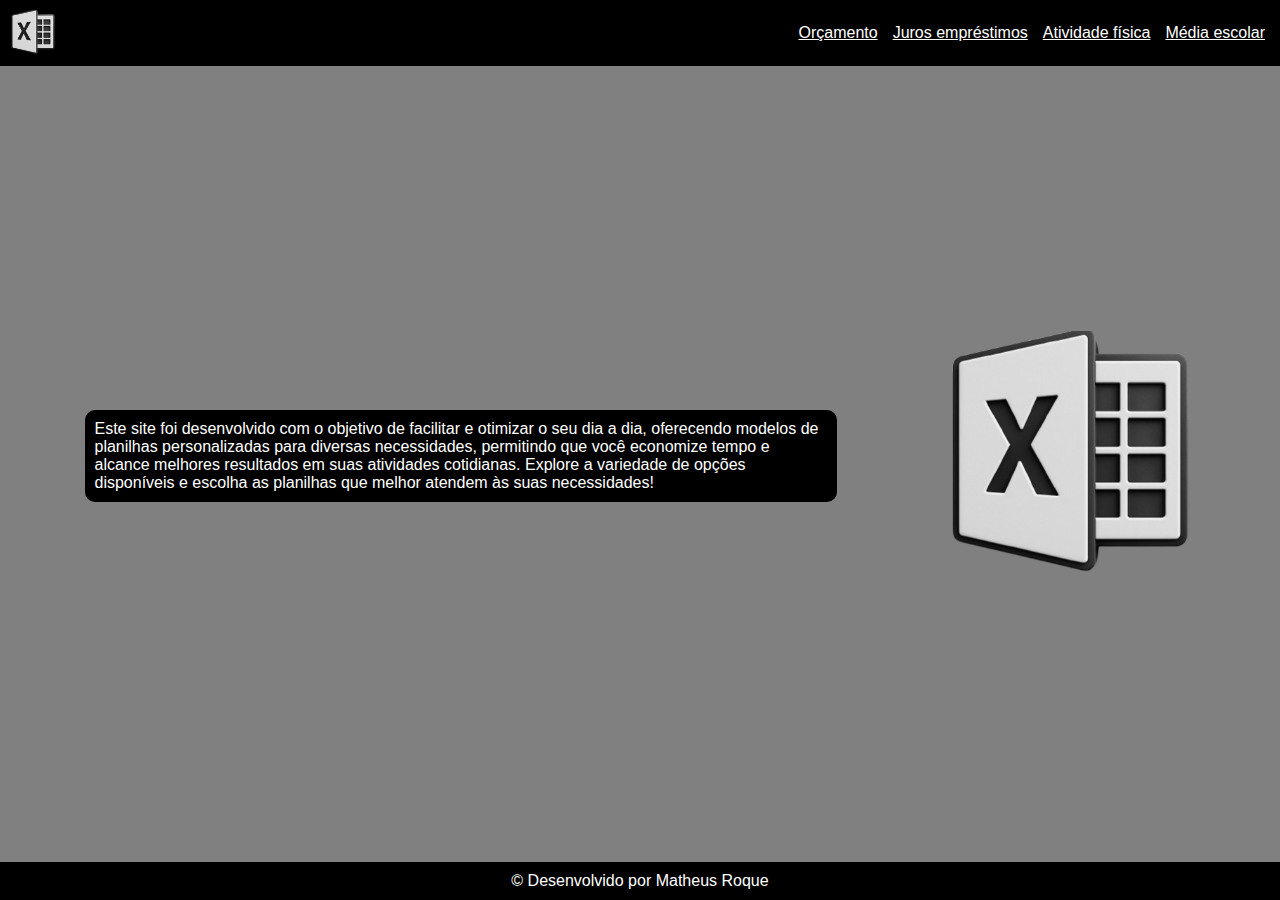
<file: index.html>
<!DOCTYPE html>
<html lang="pt-br">
<head>
    <meta charset="UTF-8">
    <meta name="viewport" content="width=device-width, initial-scale=1.0">
    <link rel="shortcut icon" href="excel.png" type="image/x-icon">
    <link rel="stylesheet" href="style.css">
    <title>PI</title>
</head>
<body>
    <header>
        <img src="excelb.png" width="46px">
        <nav>
            <ul>
                <li><a href="planilhas/orcamento.html">Orçamento</a></li>
                <li><a href="planilhas/emprestimos.html">Juros empréstimos</a></li>
                <li><a href="planilhas/atividade.html">Atividade física</a></li>
                <li><a href="planilhas/escolar.html">Média escolar</a></li>
            </ul>
        </nav>
    </header>
    <main>
        <section>Este site foi desenvolvido com o objetivo de facilitar e otimizar o seu dia a dia, 
            oferecendo modelos de planilhas personalizadas para diversas necessidades, permitindo que você economize tempo e alcance melhores resultados em
            suas atividades cotidianas. Explore a variedade de opções disponíveis e escolha as planilhas que melhor
            atendem às suas necessidades!</section>
            <img src="excelb.png" width="250px" alt="">
    </main>
    <footer>
        &copy Desenvolvido por Matheus Roque 
    </footer>
</body>


</html>
</file>
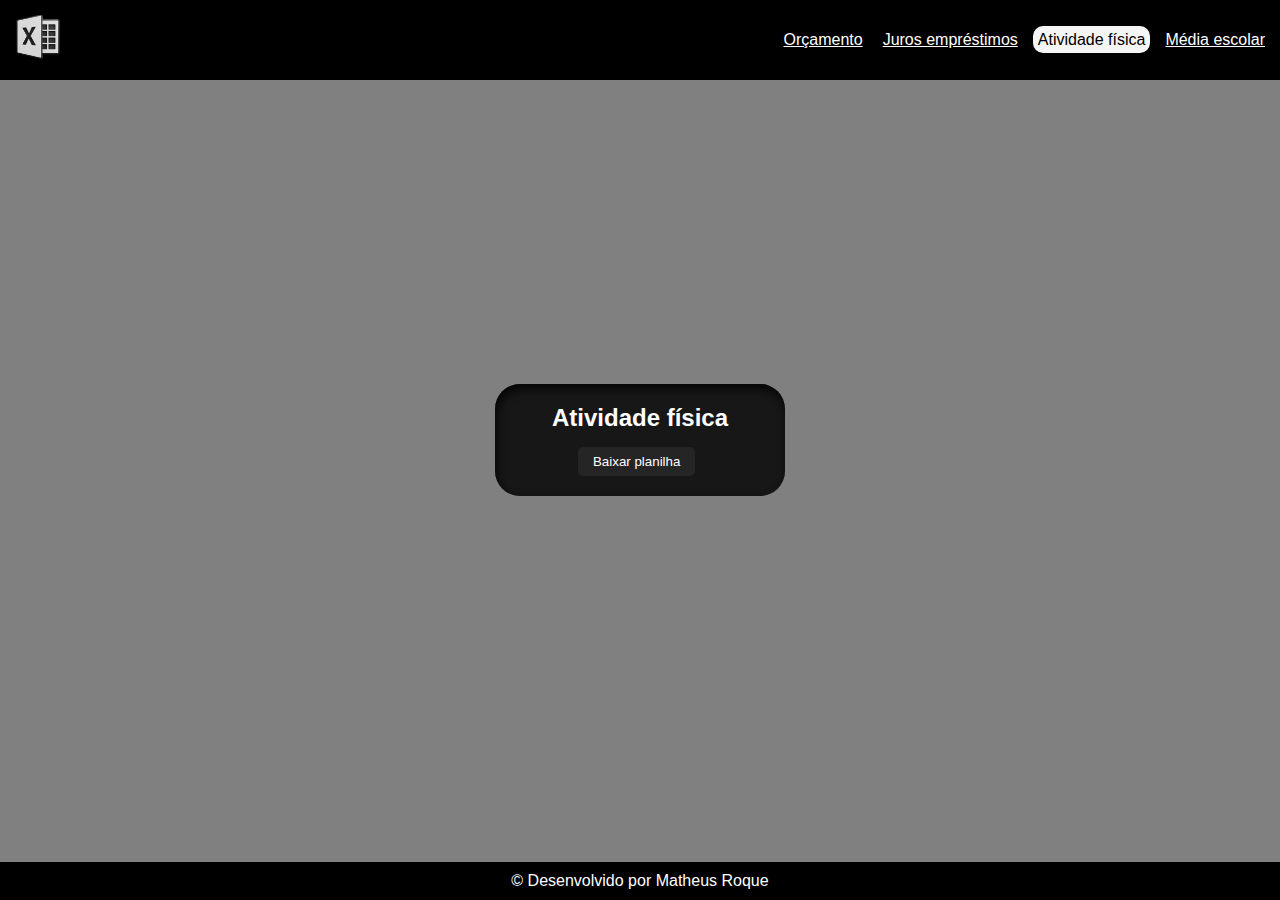
<file: planilhas/atividade.html>
<!DOCTYPE html>
<html lang="pt-br">

<head>
    <meta charset="UTF-8">
    <meta name="viewport" content="width=device-width, initial-scale=1.0">
    <link rel="shortcut icon" href="../excel.png" type="image/x-icon">
    <link rel="stylesheet" href="atividade.css">
    <title>Atividade física</title>
</head>

<body>
    <header>
        <a href="../index.html"><img src="../excelb.png" width="46px"></a>
        <nav>
            <ul>
                <li><a href="orcamento.html">Orçamento</a></li>
                <li><a href="emprestimos.html">Juros empréstimos</a></li>
                <li><a id="navativo" href="#">Atividade física</a></li>
                <li><a href="escolar.html">Média escolar</a></li>
            </ul>
        </nav>
    </header>

    <main>
        <form>
            <h2>Atividade física</h2>
            

            <button>Baixar planilha</button>
        </form>
    </main>

    <footer>
        &copy Desenvolvido por Matheus Roque
    </footer>
</body>

</html>
</file>
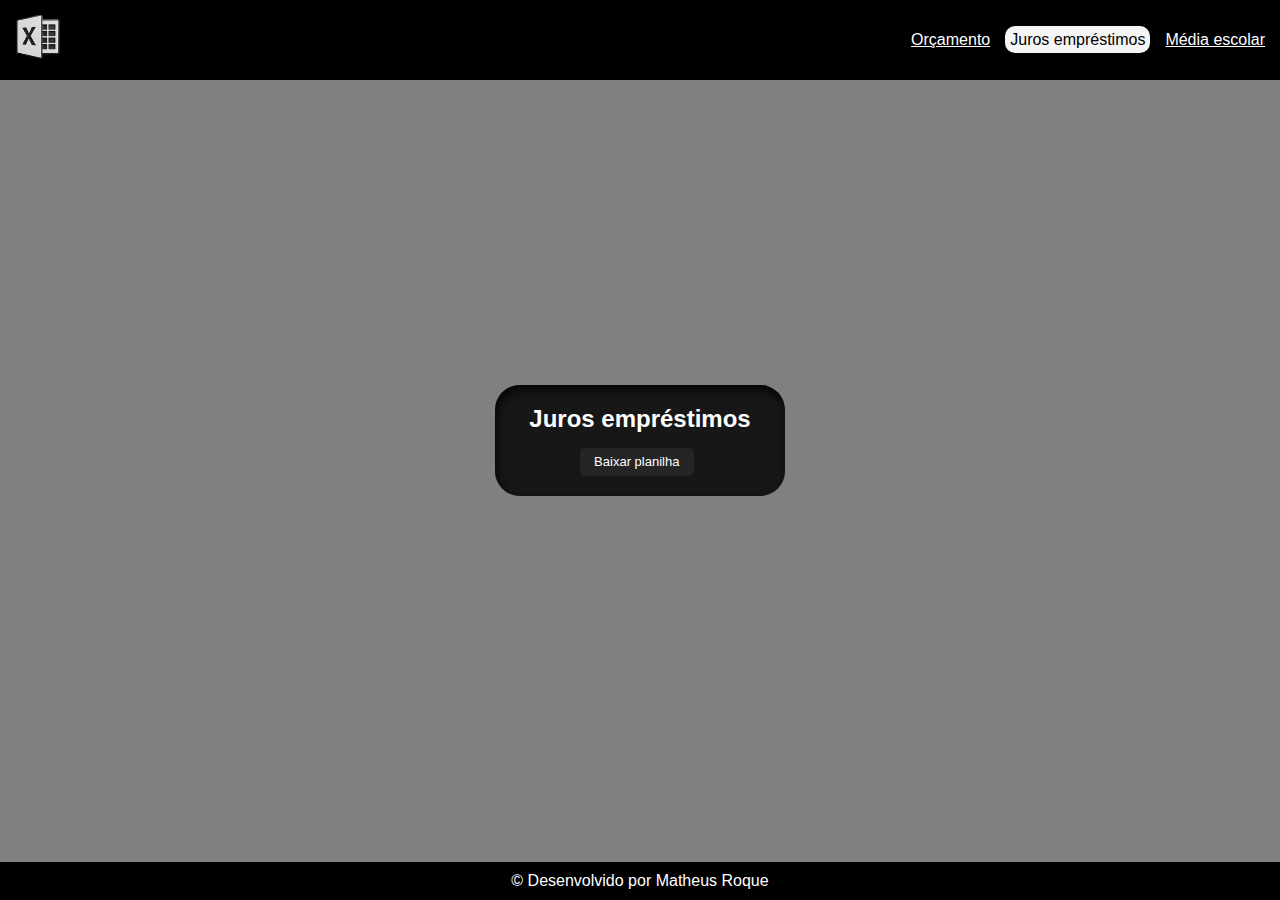
<file: planilhas/emprestimos.html>
<!DOCTYPE html>
<html lang="pt-br">

<head>
    <meta charset="UTF-8">
    <meta name="viewport" content="width=device-width, initial-scale=1.0">
    <link rel="shortcut icon" href="../excel.png" type="image/x-icon">
    <link rel="stylesheet" href="emprestimos.css">
    <title>Juros empréstimos</title>
</head>

<body>
    <header>
        <a href="../index.html"><img src="../excelb.png" width="46px"></a>
        <nav>
            <ul>
                <li><a href="orcamento.html">Orçamento</a></li>
                <li><a href="#" id="navativo">Juros empréstimos</a></li>
                <li><a href="escolar.html" >Média escolar</a></li>
            </ul>
        </nav>
    </header>

    <main>
        <form>

            <h2>Juros empréstimos</h2>
            <form>
                <a id="download" download href="planilha-juros.xlsx">Baixar planilha</a>
            </form>
            
    </main>

    <footer>
        &copy Desenvolvido por Matheus Roque
    </footer>
</body>

</html>
</file>
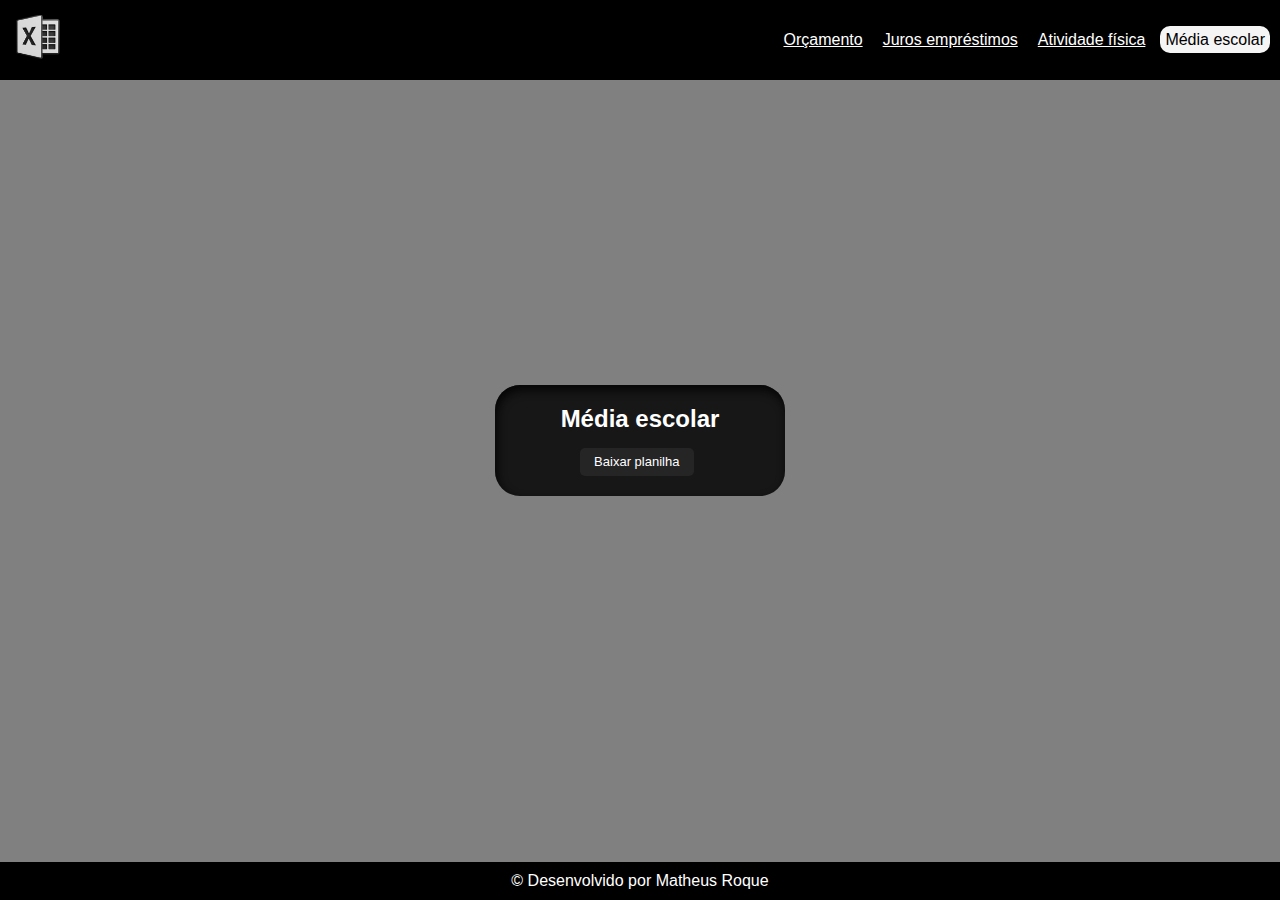
<file: planilhas/escolar.html>
<!DOCTYPE html>
<html lang="pt-br">

<head>
    <meta charset="UTF-8">
    <meta name="viewport" content="width=device-width, initial-scale=1.0">
    <link rel="shortcut icon" href="../excel.png" type="image/x-icon">
    <link rel="stylesheet" href="escolar.css">
    <title>Média escolar</title>
</head>

<body>
    <header>
        <a href="../index.html"><img src="../excelb.png" width="46px"></a>
        <nav>
            <ul>
                <li><a href="orcamento.html">Orçamento</a></li>
                <li><a href="emprestimos.html">Juros empréstimos</a></li>
                <li><a href="atividade.html">Atividade física</a></li>
                <li><a href="#" id="navativo">Média escolar</a></li>
            </ul>
        </nav>
    </header>

    <main>
        <form>

        <h2>Média escolar</h2>
            <a id="download" download href="planilha-media-escolar.xlsm">Baixar planilha</a>
        </form>
    </main>

    <footer>
        &copy Desenvolvido por Matheus Roque
    </footer>
</body>

</html>
</file>
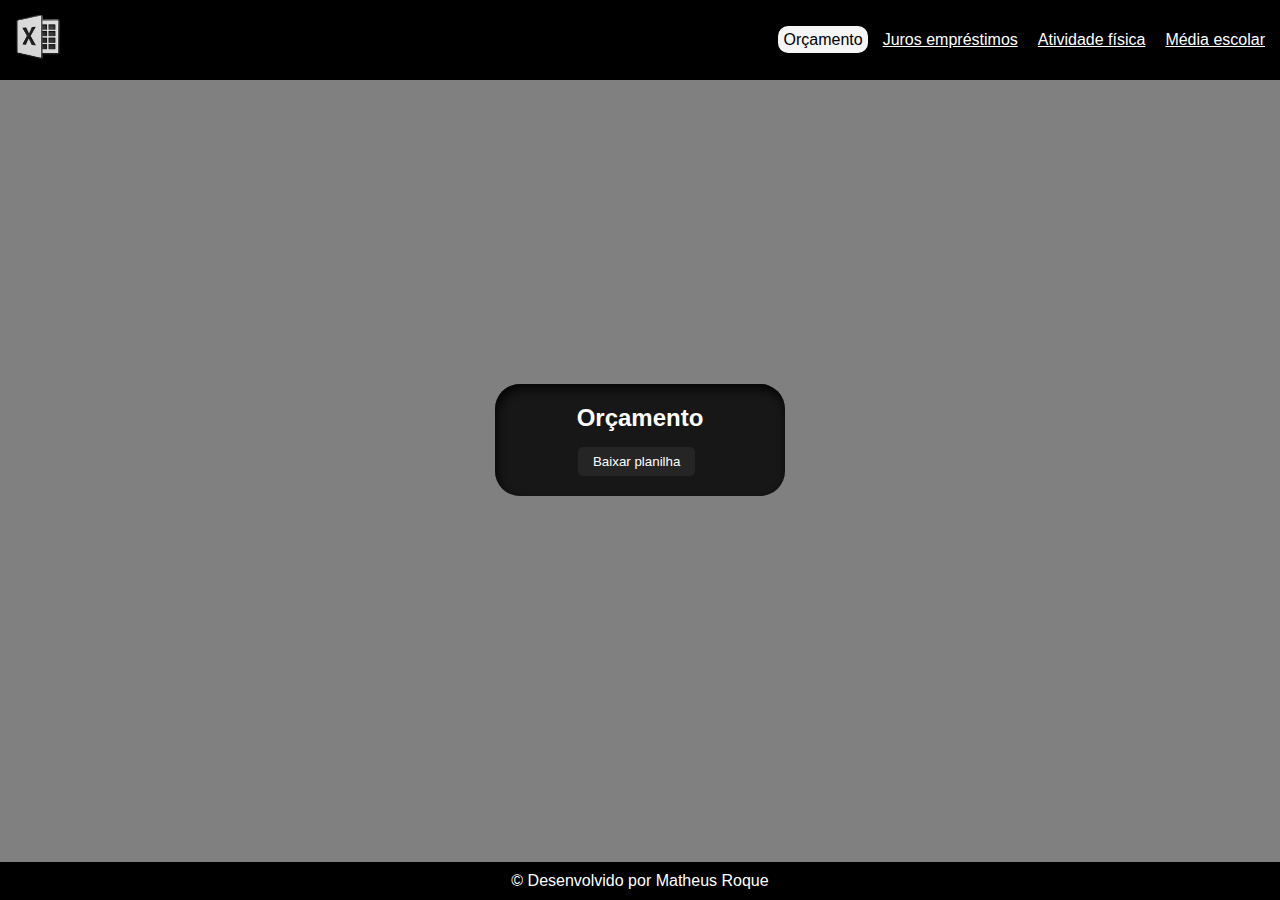
<file: planilhas/orcamento.html>
<!DOCTYPE html>
<html lang="pt-br">

<head>
    <meta charset="UTF-8">
    <meta name="viewport" content="width=device-width, initial-scale=1.0">
    <link rel="shortcut icon" href="../excel.png" type="image/x-icon">
    <link rel="stylesheet" href="orcamento.css">
    <title>Orçamento</title>
</head>

<body>
    <header>
        <a href="../index.html"><img src="../excelb.png" width="46px"></a>
        <nav>
            <ul>
                <li><a id="navativo" href="#">Orçamento</a></li>
                <li><a href="emprestimos.html">Juros empréstimos</a></li>
                <li><a href="atividade.html">Atividade física</a></li>
                <li><a href="escolar.html" >Média escolar</a></li>
            </ul>
        </nav>
    </header>

    <main>
        <form>
            
        <h2>Orçamento</h2>
            <button>Baixar planilha</button>
        </form>
    </main>

    <footer>
        &copy Desenvolvido por Matheus Roque
    </footer>
</body>

</html>
</file>
<file: style.css>
*{
    margin: 0;
    padding: 0;
}

body{
    background-color: gray;
    color: white;
    display: flex;
    min-height: 100vh;
    flex-direction: column;
    font-family: 'Segoe UI', Tahoma, Geneva, Verdana, sans-serif;
}

header{
    display: flex;
    align-items: center;
    justify-content: space-between;
    padding: 10px;
    background-color: black;
}

main{
    min-height: 80vh;
    display: flex;
    justify-content: space-around;
    align-items: center;
    padding: 30px;
}

main section{
    background-color: black;
    padding: 10px;
    border-radius: 10px;
    text-align: left;
    width: 60%;
}



ul{
    list-style: none;
    display: flex;
    gap: 5px;
}

footer{
    margin-top: auto;
    text-align: center;
    padding: 10px;
    background-color: black;
}

a{
    color: white;
    text-decoration: underline;
    padding: 5px;
}

li a:hover{
    border-radius: 10px;
    color: black;
    background-color: whitesmoke;
    transition: 0.5s;
    text-decoration: none;
}

@media screen and (max-width: 700px) {
    main{
        flex-direction: column;
        align-items: center;
        padding: 0;
        justify-content: center;
    }
    header{
        justify-content: center;
        flex-direction: column;
        text-align: center;
    }

    ul{
        flex-direction: column;
        gap: 20px;
        margin-top: 20px;
    }

    main section{
        margin: 50px;
            width: 85%;
    }
}
</file>
<file: planilhas/atividade.css>
* {
    margin: 0;
    padding: 0;
}

body {
    background-color: gray;
    color: white;
    display: flex;
    min-height: 100vh;
    flex-direction: column;
    font-family: 'Segoe UI', Tahoma, Geneva, Verdana, sans-serif;
}

header {
    display: flex;
    align-items: center;
    justify-content: space-between;
    padding: 10px;
    background-color: black;
}

main {
    min-height: 80vh;
    display: flex;
    flex-direction: column;
    align-items: center;
    justify-content: center;
}

form {
    display: flex;
    flex-direction: column;
    gap: 10px;
    background-color: #171717;
    border-radius: 25px;
    transition: .4s ease-in-out;
    align-items: center;
    justify-content: center;
    padding: 20px;
    border: none;
    outline: none;
    color: white;
    box-shadow: inset 2px 5px 10px rgb(5, 5, 5);
    width: 250px;
}

form button {
    display: flex;
    justify-content: center;
    flex-direction: row;
    cursor: pointer;
}

form button {
    padding: 0.5em;
    padding-left: 1.1em;
    padding-right: 1.1em;
    border-radius: 5px;
    margin-right: 0.5em;
    border: none;
    outline: none;
    transition: .4s ease-in-out;
    background-color: #252525;
    color: white;
    margin-top: 5px;
}

div{
    display: flex;
    gap: 5px;
}



label {
    font-weight: 500;
}

ul {
    list-style: none;
    display: flex;
    gap: 10px;
}

a{
    color: white;
    text-decoration: underline;
    padding: 5px;
}

li a:hover{
    border-radius: 10px;
    color: black;
    background-color: whitesmoke;
    transition: 0.5s;
    text-decoration: none;
}

#navativo {
    border-radius: 10px;
    color: black;
    background-color: whitesmoke;
    text-decoration: none;
}

footer {
    margin-top: auto;
    text-align: center;
    padding: 10px;
    background-color: black;
}

@media screen and (max-width: 700px) {
    header {
        justify-content: center;
        flex-direction: column;
        text-align: center;
    }

    ul {
        flex-direction: column;
        gap: 20px;
        margin-top: 20px;
    }

    main section {
        margin: 50px;
    }
}
</file>
<file: planilhas/emprestimos.css>
* {
    margin: 0;
    padding: 0;
}

body {
    background-color: gray;
    color: white;
    display: flex;
    min-height: 100vh;
    flex-direction: column;
    font-family: 'Segoe UI', Tahoma, Geneva, Verdana, sans-serif;
}

header {
    display: flex;
    align-items: center;
    justify-content: space-between;
    padding: 10px;
    background-color: black;
}

main {
    min-height: 80vh;
    display: flex;
    flex-direction: column;
    align-items: center;
    justify-content: center;
}

form {
    display: flex;
    flex-direction: column;
    gap: 10px;
    background-color: #171717;
    border-radius: 25px;
    transition: .4s ease-in-out;
    align-items: center;
    justify-content: center;
    padding: 20px;
    border: none;
    outline: none;
    color: white;
    box-shadow: inset 2px 5px 10px rgb(5, 5, 5);
    width: 250px;
}


form #download {
    display: flex;
    justify-content: center;
    flex-direction: row;
    font-size: 13px;
}

form #download {
    padding: 0.5em;
    padding-left: 1.1em;
    padding-right: 1.1em;
    border-radius: 5px;
    margin-right: 0.5em;
    border: none;
    outline: none;
    transition: .4s ease-in-out;
    background-color: #252525;
    color: white;
    margin-top: 5px;
    cursor: pointer;
    text-decoration: none;
}

form #download:hover {
    background-color: #333;
    transition: .3s ease-in-out;
}

div {
    display: flex;
    gap: 5px;
}



label {
    font-weight: 500;
}

ul {
    list-style: none;
    display: flex;
    gap: 10px;
}

a {
    color: white;
    text-decoration: underline;
    padding: 5px;
}

li a:hover {
    border-radius: 10px;
    color: black;
    background-color: whitesmoke;
    transition: 0.5s;
    text-decoration: none;
}

#navativo {
    border-radius: 10px;
    color: black;
    background-color: whitesmoke;
    text-decoration: none;
}

button {
    text-decoration: none;
}

footer {
    margin-top: auto;
    text-align: center;
    padding: 10px;
    background-color: black;
}

@media screen and (max-width: 700px) {
    header {
        justify-content: center;
        flex-direction: column;
        text-align: center;
    }

    ul {
        flex-direction: column;
        gap: 20px;
        margin-top: 20px;
    }

    main section {
        margin: 50px;
    }
}
</file>
<file: planilhas/escolar.css>
* {
    margin: 0;
    padding: 0;
}

body {
    background-color: gray;
    color: white;
    display: flex;
    min-height: 100vh;
    flex-direction: column;
    font-family: 'Segoe UI', Tahoma, Geneva, Verdana, sans-serif;
}

header {
    display: flex;
    align-items: center;
    justify-content: space-between;
    padding: 10px;
    background-color: black;
}

main {
    min-height: 80vh;
    display: flex;
    flex-direction: column;
    align-items: center;
    justify-content: center;
}

form {
    display: flex;
    flex-direction: column;
    gap: 10px;
    background-color: #171717;
    border-radius: 25px;
    transition: .4s ease-in-out;
    align-items: center;
    justify-content: center;
    padding: 20px;
    border: none;
    outline: none;
    color: white;
    box-shadow: inset 2px 5px 10px rgb(5, 5, 5);
    width: 250px;
}

form #download {
    display: flex;
    justify-content: center;
    flex-direction: row;
    font-size: 13px;
}

form #download {
    padding: 0.5em;
    padding-left: 1.1em;
    padding-right: 1.1em;
    border-radius: 5px;
    margin-right: 0.5em;
    border: none;
    outline: none;
    transition: .4s ease-in-out;
    background-color: #252525;
    color: white;
    margin-top: 5px;
    cursor: pointer;
    text-decoration: none   ;
}

form #download:hover {
    background-color: #333;
    transition: .3s ease-in-out;
}


form button {
    display: flex;
    justify-content: center;
    flex-direction: row;
}

form button {
    padding: 0.5em;
    padding-left: 1.1em;
    padding-right: 1.1em;
    border-radius: 5px;
    margin-right: 0.5em;
    border: none;
    outline: none;
    transition: .4s ease-in-out;
    background-color: #252525;
    color: white;
    margin-top: 5px;
    cursor: pointer;
}

input {
    background: none;
    width: 225px;
    color: #d3d3d3;
    box-shadow: inset 2px 5px 10px rgb(5, 5, 5);
    padding: 5px;
    border-radius: 5px;
    border: solid 1px black;
}

label {
    font-weight: 500;
}

ul {
    list-style: none;
    display: flex;
    gap: 10px;
}

a{
    color: white;
    text-decoration: underline;
    padding: 5px;
}

li a:hover{
    border-radius: 10px;
    color: black;
    background-color: whitesmoke;
    transition: 0.5s;
    text-decoration: none;
}

#navativo {
    border-radius: 10px;
    color: black;
    background-color: whitesmoke;
    text-decoration: none;
}



footer {
    margin-top: auto;
    text-align: center;
    padding: 10px;
    background-color: black;
}

@media screen and (max-width: 700px) {
    header {
        justify-content: center;
        flex-direction: column;
        text-align: center;
    }

    ul {
        flex-direction: column;
        gap: 20px;
        margin-top: 20px;
    }

    main section {
        margin: 50px;
    }
}
</file>
<file: planilhas/orcamento.css>
* {
    margin: 0;
    padding: 0;
}

body {
    background-color: gray;
    color: white;
    display: flex;
    min-height: 100vh;
    flex-direction: column;
    font-family: 'Segoe UI', Tahoma, Geneva, Verdana, sans-serif;
}

header {
    display: flex;
    align-items: center;
    justify-content: space-between;
    padding: 10px;
    background-color: black;
}

main {
    min-height: 80vh;
    display: flex;
    flex-direction: column;
    align-items: center;
    justify-content: center;
}

form {
    display: flex;
    flex-direction: column;
    gap: 10px;
    background-color: #171717;
    border-radius: 25px;
    transition: .4s ease-in-out;
    align-items: center;
    justify-content: center;
    padding: 20px;
    border: none;
    outline: none;
    color: white;
    box-shadow: inset 2px 5px 10px rgb(5, 5, 5);
    width: 250px;
}


form button {
    display: flex;
    justify-content: center;
    flex-direction: row;
}

form button {
    padding: 0.5em;
    padding-left: 1.1em;
    padding-right: 1.1em;
    border-radius: 5px;
    margin-right: 0.5em;
    border: none;
    outline: none;
    transition: .4s ease-in-out;
    background-color: #252525;
    color: white;
    margin-top: 5px;
    cursor: pointer;
}

input {
    background: none;
    width: 225px;
    color: #d3d3d3;
    box-shadow: inset 2px 5px 10px rgb(5, 5, 5);
    padding: 5px;
    border-radius: 5px;
    border: solid 1px black;
}

label {
    font-weight: 500;
}

ul {
    list-style: none;
    display: flex;
    gap: 10px;
}

a{
    color: white;
    text-decoration: underline;
    padding: 5px;
}

li a:hover{
    border-radius: 10px;
    color: black;
    background-color: whitesmoke;
    transition: 0.5s;
    text-decoration: none;
}

#navativo {
    border-radius: 10px;
    color: black;
    background-color: whitesmoke;
    text-decoration: none;
}

footer {
    margin-top: auto;
    text-align: center;
    padding: 10px;
    background-color: black;
}

@media screen and (max-width: 700px) {
    header {
        justify-content: center;
        flex-direction: column;
        text-align: center;
    }

    ul {
        flex-direction: column;
        gap: 20px;
        margin-top: 20px;
    }

    main section {
        margin: 50px;
    }
}
</file>
